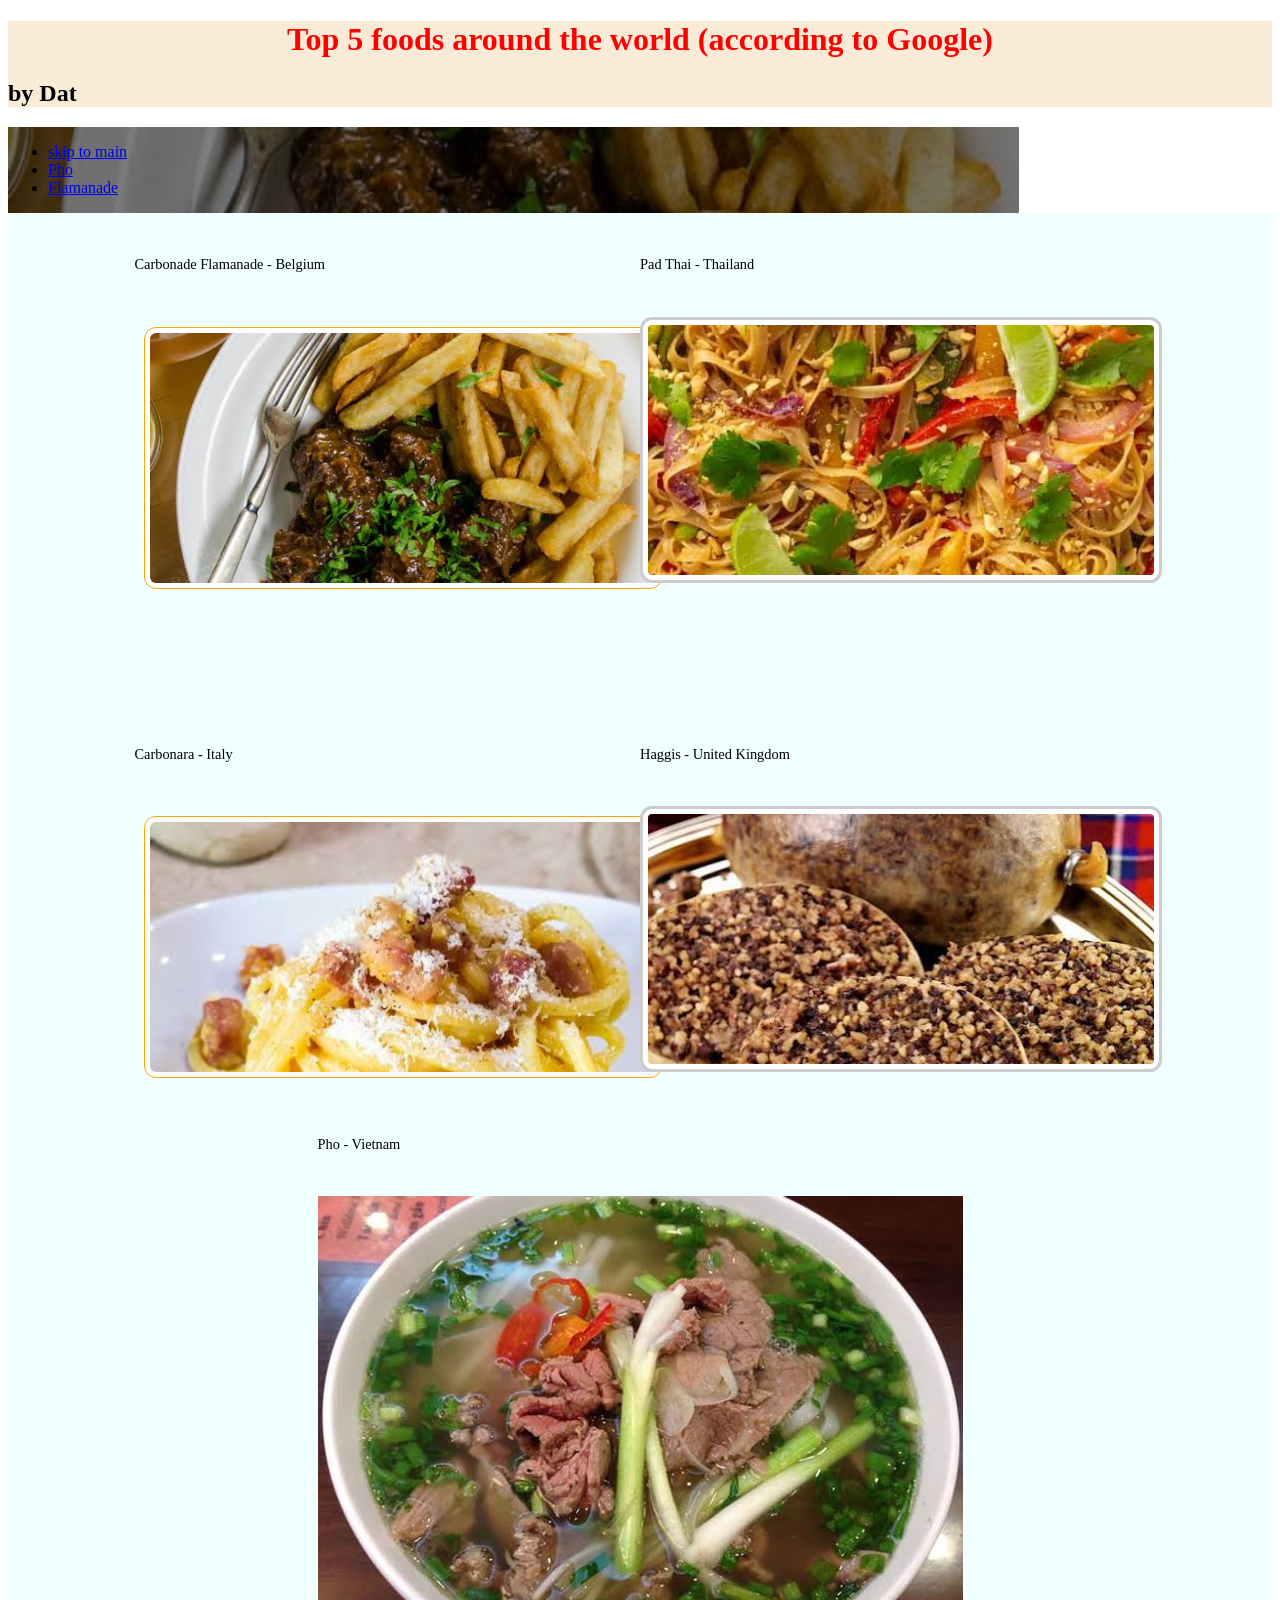
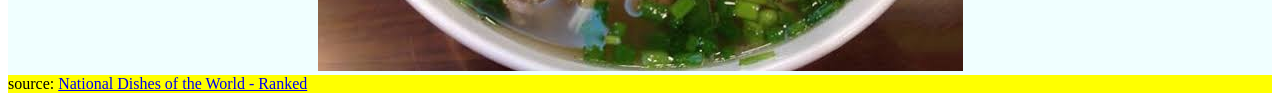
<file: index.html>
<!DOCTYPE html>
<html lang="en">
<head>
    <meta charset="UTF-8">
    <meta name="viewport" content="width=device-width, initial-scale=1.0">
    <link rel="stylesheet" href="style.css">
    <title>Top 5 foods</title>
</head>
<body>
    <header>
        <h1>Top 5 foods around the world (according to Google)</h1>
        <h2>by Dat</h2>
    </header>
    <nav class="food">
        <ul>
            <li>
                <a href="#main">skip to main</a>
            </li>
            <li>
                <a href="1.html">Pho</a>
            </li>
            <li>
                <a href="2.html">Flamanade</a>
            </li>
        </ul>
    </nav>
    <main id="main">
    <div class="grid">
        <div>
            <p>Carbonade Flamanade - Belgium</p>
            <img src="images/CarbonadeFlamanade.jpg" alt="Carbonade Flamanade - Belgium">
        </div>
        <div>
            <p>Pad Thai - Thailand</p>
            <img src="images/PadThai.jpg" alt="Pad Thai - Thailand">
        </div>
        <div>
            <p>Carbonara - Italy</p>
            <img src="images/Carbonara.jpg" alt="Carbonara - Italy">
        </div>
        <div>
            <p>Haggis - United Kingdom</p>
            <img src="images/Haggis.jpg" alt="Haggis - United Kingdom">
        </div>
    </div>

    <div class="flex">
        <div>
            <p>Pho - Vietnam</p>
            <img src="images/Pho.jpg" alt="Pho VietNam">
        </div>
    </div>
    </main>
    <footer> source: <a href ="https://thehungryvoyagers.com/national-dishes-of-the-world-ranked/">National Dishes of the World - Ranked</a></footer>
</body>
</html>
</file>
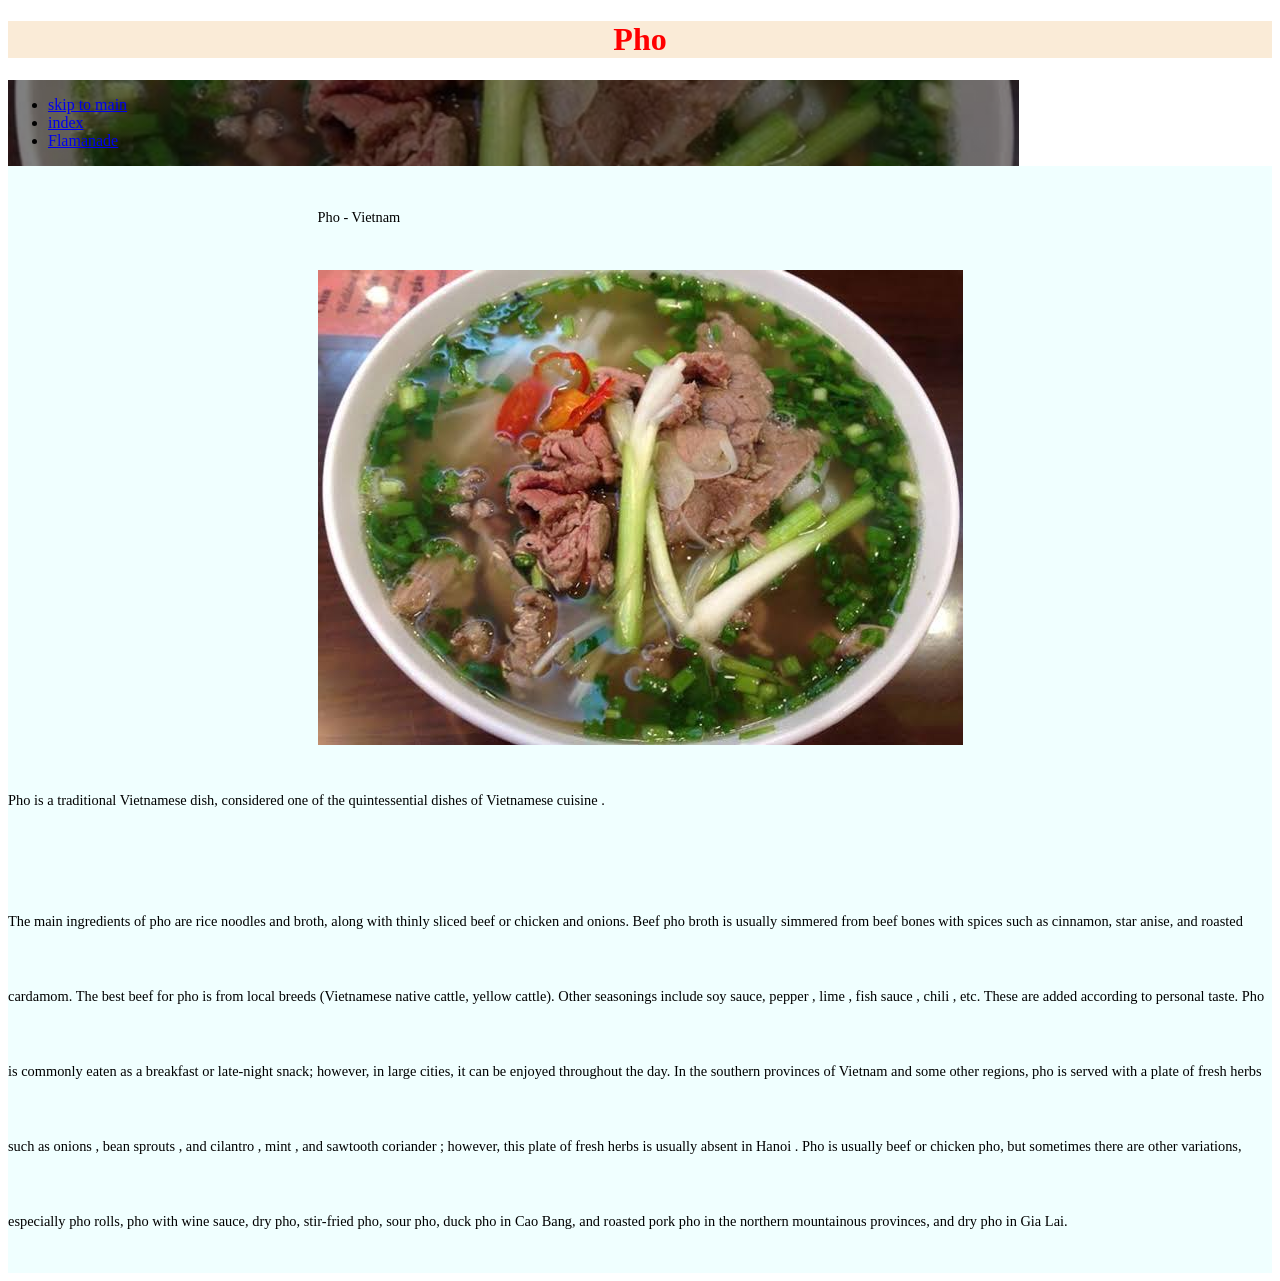
<file: 1.html>
<!DOCTYPE html>
<html lang="en">
<head>
    <meta charset="UTF-8">
    <meta name="viewport" content="width=device-width, initial-scale=1.0">
    <link rel="stylesheet" href="style.css">
    <title>Pho</title>
</head>
<body>
    <header>
        <h1>Pho</h1>
    </header>
    <nav class="Pho">
        <ul>
            <li>
                <a href="#main">skip to main</a>
            </li>
            <li>
                <a href="index.html">index</a>
            </li>
            <li>
                <a href="2.html">Flamanade</a>
            </li>
        </ul>
    </nav>
    <main id="main" >
    <div class="flex">
        <div>
            <p>Pho - Vietnam</p>
            <img src="images/Pho.jpg" alt="Pho VietNam">
        </div>
        <div>
        <p>Pho is a traditional Vietnamese dish, considered one of the quintessential dishes of Vietnamese cuisine .</p>
            <br>
        <p>The main ingredients of pho are rice noodles and broth, along with thinly sliced ​​beef or chicken and onions. Beef pho broth is usually simmered from beef bones with spices such as cinnamon, star anise, and roasted cardamom. The best beef for pho is from local breeds (Vietnamese native cattle, yellow cattle). Other seasonings include soy sauce, pepper , lime , fish sauce , chili , etc. These are added according to personal taste. Pho is commonly eaten as a breakfast or late-night snack; however, in large cities, it can be enjoyed throughout the day. In the southern provinces of Vietnam and some other regions, pho is served with a plate of fresh herbs such as onions , bean sprouts , and cilantro , mint , and sawtooth coriander ; however, this plate of fresh herbs is usually absent in Hanoi . Pho is usually beef or chicken pho, but sometimes there are other variations, especially pho rolls, pho with wine sauce, dry pho, stir-fried pho, sour pho, duck pho in Cao Bang, and roasted pork pho in the northern mountainous provinces, and dry pho in Gia Lai.</p>
        </div>
    </div>
    </main>
</body>
</html>
</file>
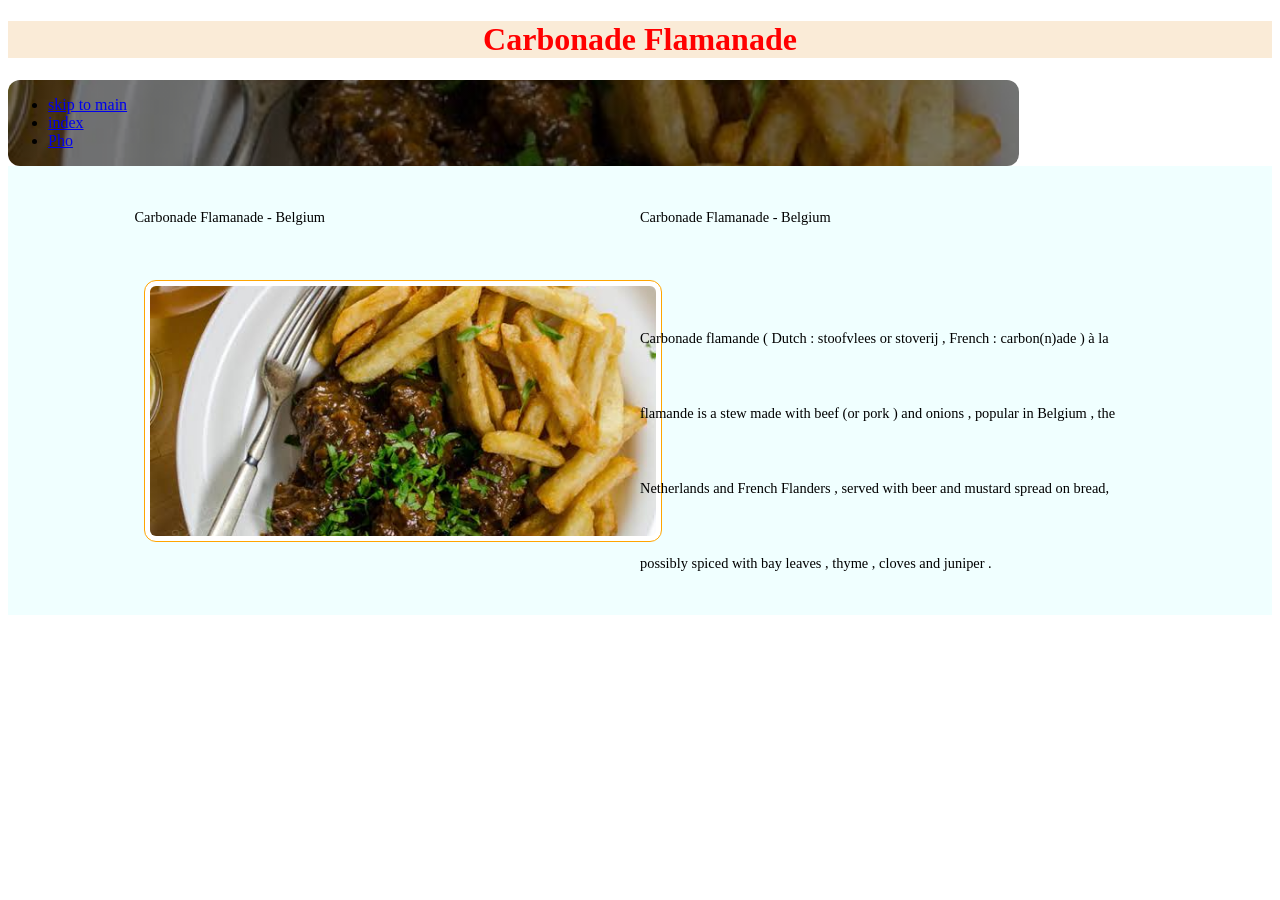
<file: 2.html>
<!DOCTYPE html>
<html lang="en">
<head>
    <meta charset="UTF-8">
    <meta name="viewport" content="width=device-width, initial-scale=1.0">
    <link rel="stylesheet" href="style.css">
    <title>Carbonade Flamanade</title>
</head>
<body>
    <header>
        <h1>Carbonade Flamanade</h1>
    </header>
    <nav class="Flamanade">
        <ul>
            <li>
                <a href="#main">skip to main</a>
            </li>
            <li>
                <a href="index.html">index</a>
            </li>
            <li>
                <a href="1.html">Pho</a>
            </li>
        </ul>
    </nav>
    <main id="main">
    <div class="grid">
        <div>
            <p>Carbonade Flamanade - Belgium</p>
            <img src="images/CarbonadeFlamanade.jpg" alt="Carbonade Flamanade - Belgium">
        </div>
        <div>
            <p>Carbonade Flamanade - Belgium</p>
            <br>
            <p>Carbonade flamande ( Dutch : stoofvlees or stoverij , French : carbon(n)ade ) à la flamande  is a stew made with beef (or pork ) and onions , popular in Belgium , the Netherlands and French Flanders , served with beer and mustard spread on bread, possibly spiced with bay leaves , thyme , cloves and juniper . </p>
    </div>
    </main>
</body>
</html>
</file>
<file: style.css>
body{
    font-family: 'Times New Roman', Times, serif;
    font-size: 100%;
}
header{
    background-color: antiquewhite;
}
nav{
    display: inline-block;
    width: 80%;
    background-color: aqua;
}
main{
    background-color: azure;
    font-size: 90%;
}
footer{
    background-color: yellow;
}
/*li{
    display:block;
    width:auto;
}*/
h1{
    text-align: center;
    font-family: 'Times New Roman', Times, serif;
    color:red;
}
p{
    line-height: 75px;
}
nav img {
    width: 10%;
}
 .grid{
    display: grid;
    grid-template-columns: 40% 40%;
    justify-content: center;
    align-items: baseline;
    row-gap: 100px;
}
 .grid img{
    width: 100%;
    height: 250px;
    object-fit: cover;
     border: 3px solid #ccc;
      padding: 5px;
  border-radius: 12px;
  background-color: #fff;
}
 .flex{
    display:flex;
    flex-wrap: wrap;
    justify-content: center;
}

.Pho{
    background-image: linear-gradient(rgba(0, 0, 0, 0.5), rgba(0, 0, 0, 0.5)),url('images/Pho.jpg');
    background-size: cover;
    background-position: center;
    background-repeat: no-repeat;
}
.Flamanade{
    background-image: linear-gradient(rgba(0, 0, 0, 0.5), rgba(0, 0, 0, 0.5)),url('images/CarbonadeFlamanade.jpg');
    background-size: cover;
    background-position: center;
    background-repeat: no-repeat;
    border-radius: 12px;
}
.food{
    background-image: linear-gradient(rgba(0, 0, 0, 0.5), rgba(0, 0, 0, 0.5)),url('images/CarbonadeFlamanade.jpg');
    background-size: cover;
    background-position: center;
    background-repeat: no-repeat
}
.Pho, .Flamanade, .food {
  transition: filter 0.3s ease, transform 0.3s ease; /* Tạo độ mượt */
}
.Pho:hover, .Flamanade:hover, .food:hover {
  filter: brightness(1.2); 
  transform: scale(1.02);
  cursor: pointer;
}
.grid > div:nth-child(2n+1) img{
    border: solid 1px orange;
    margin: 10px;
}
.a {
  position: absolute;   
  top: -100px;        
  left: 0;
  background: #000;
  color: #fff;
  padding: 10px 20px;
  z-index: 100;
  transition: top 0.2s ease; 
}
a:focus {
  top: 0;
  outline: 2px solid orange;
}
a:hover{
    color: red;
    text-decoration: none; 
}
</file>
